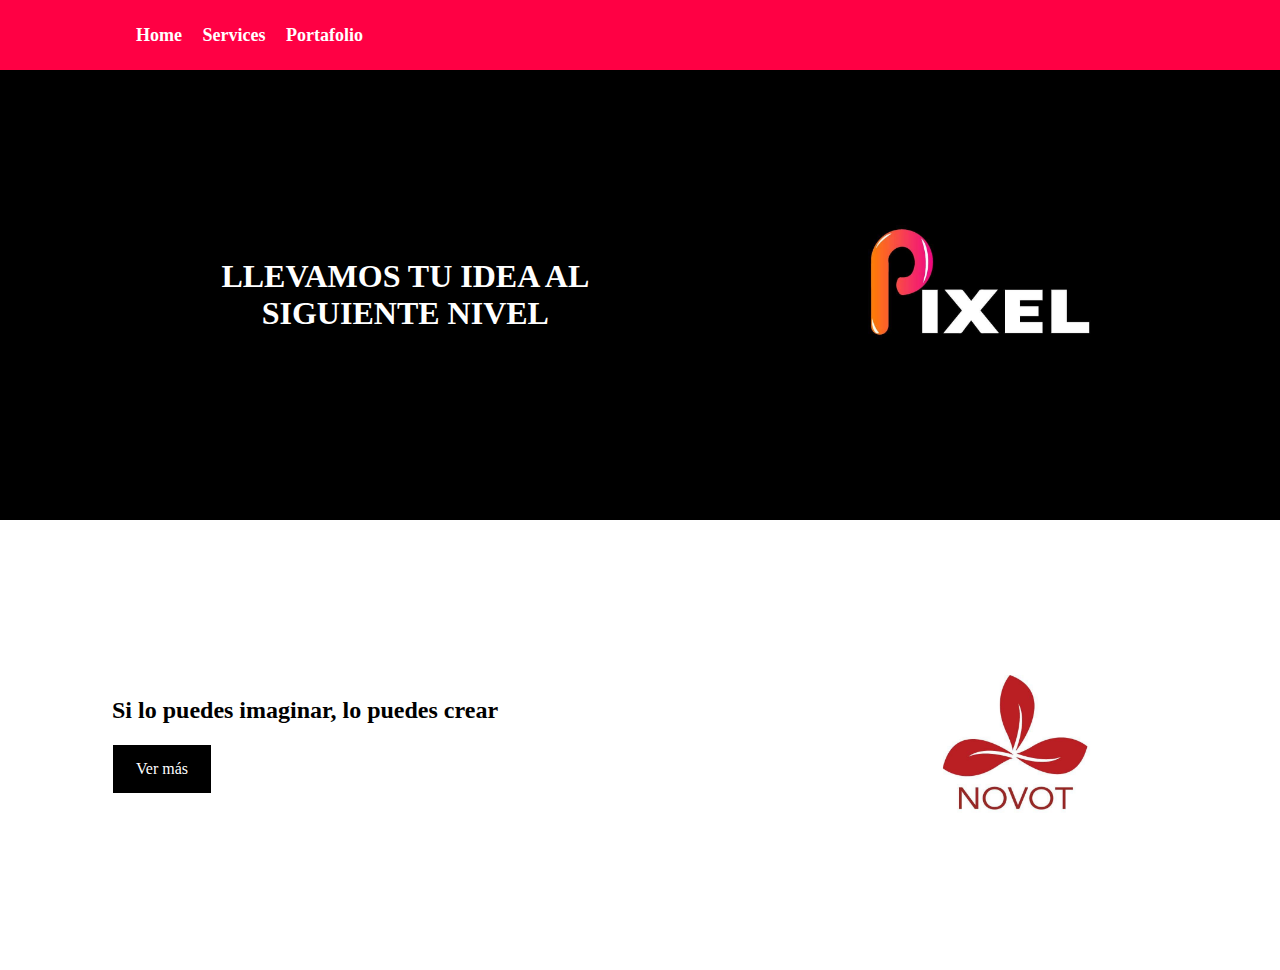
<file: index.html>
<!DOCTYPE html>
<html lang="es">
<head>
    <meta charset="UTF-8">
    <meta http-equiv="X-UA-Compatible" content="IE=edge">
    <meta name="viewport" content="width=device-width, initial-scale=1.0">
    <title>Pixel | Home </title>
    <link rel="stylesheet" href="/css/index-styles.css">

    <!-- Bootstrap  -->
    <link href="https://cdn.jsdelivr.net/npm/bootstrap@5.1.3/dist/css/bootstrap.min.css" rel="stylesheet" integrity="sha384-1BmE4kWBq78iYhFldvKuhfTAU6auU8tT94WrHftjDbrCEXSU1oBoqyl2QvZ6jIW3" crossorigin="anonymous">
    
    <!-- Javascript  -->
    <link rel="stylesheet" href="./js/index.js">
</head>
<body>
    



<div class="container-nav">
   <nav>
    <div class="links">
        <a href="./index.html"> <strong> Home </strong></a>   
        <a href="./servicios.html"> <strong> Services </strong></a>
        <a href="./Folio.html"> <strong> Portafolio </strong></a>
    </div>
    </nav>
</div>

<header>
    <h1>LLEVAMOS TU IDEA AL SIGUIENTE NIVEL</h1> 
     <img src="pixel-logo.jpg" alt=""> 
</header>




<!-- SLIDER AUTOMATICO  -->

<div class="contenedor">
    <div class="slider-contenedor">
        <section class="contenido-slider">
            <div>
                <h2>Si lo puedes imaginar, lo puedes crear</h2>
                <a href="#">Ver más</a>
            </div>
                <img src="./img/logos/logo1.jpg" alt="">
        </section>

        <section class="contenido-slider">
            <div>
                <h2>Las tendencias desaparecen, el estilo es para siempre.</h2>
                <a href="#">Ver más</a>
            </div>
                <img src="./img/logos/logo2.jpg" alt="">   
        </section>

        <section class="contenido-slider">
            <div>
                <h2>Tú piensalo, y nosotros lo hacemos realidad</h2>
                <a href="#">Ver más</a>
            </div>
            <img src="./img/logos/logo3.jpg" alt="">
        </section>

        <section class="contenido-slider">
            <div>
                <h2>Perfecciona tu marca, hazla inolvidable</h2>
                <a href="#">Ver más</a>
            </div>
            <img src="./img/logos/logo4.jpg" alt="">
        </section>

    </div>
</div>












   <!--SCRIPT-->
   <script src="/js/index.js"></script>
</body>
</html>
</file>
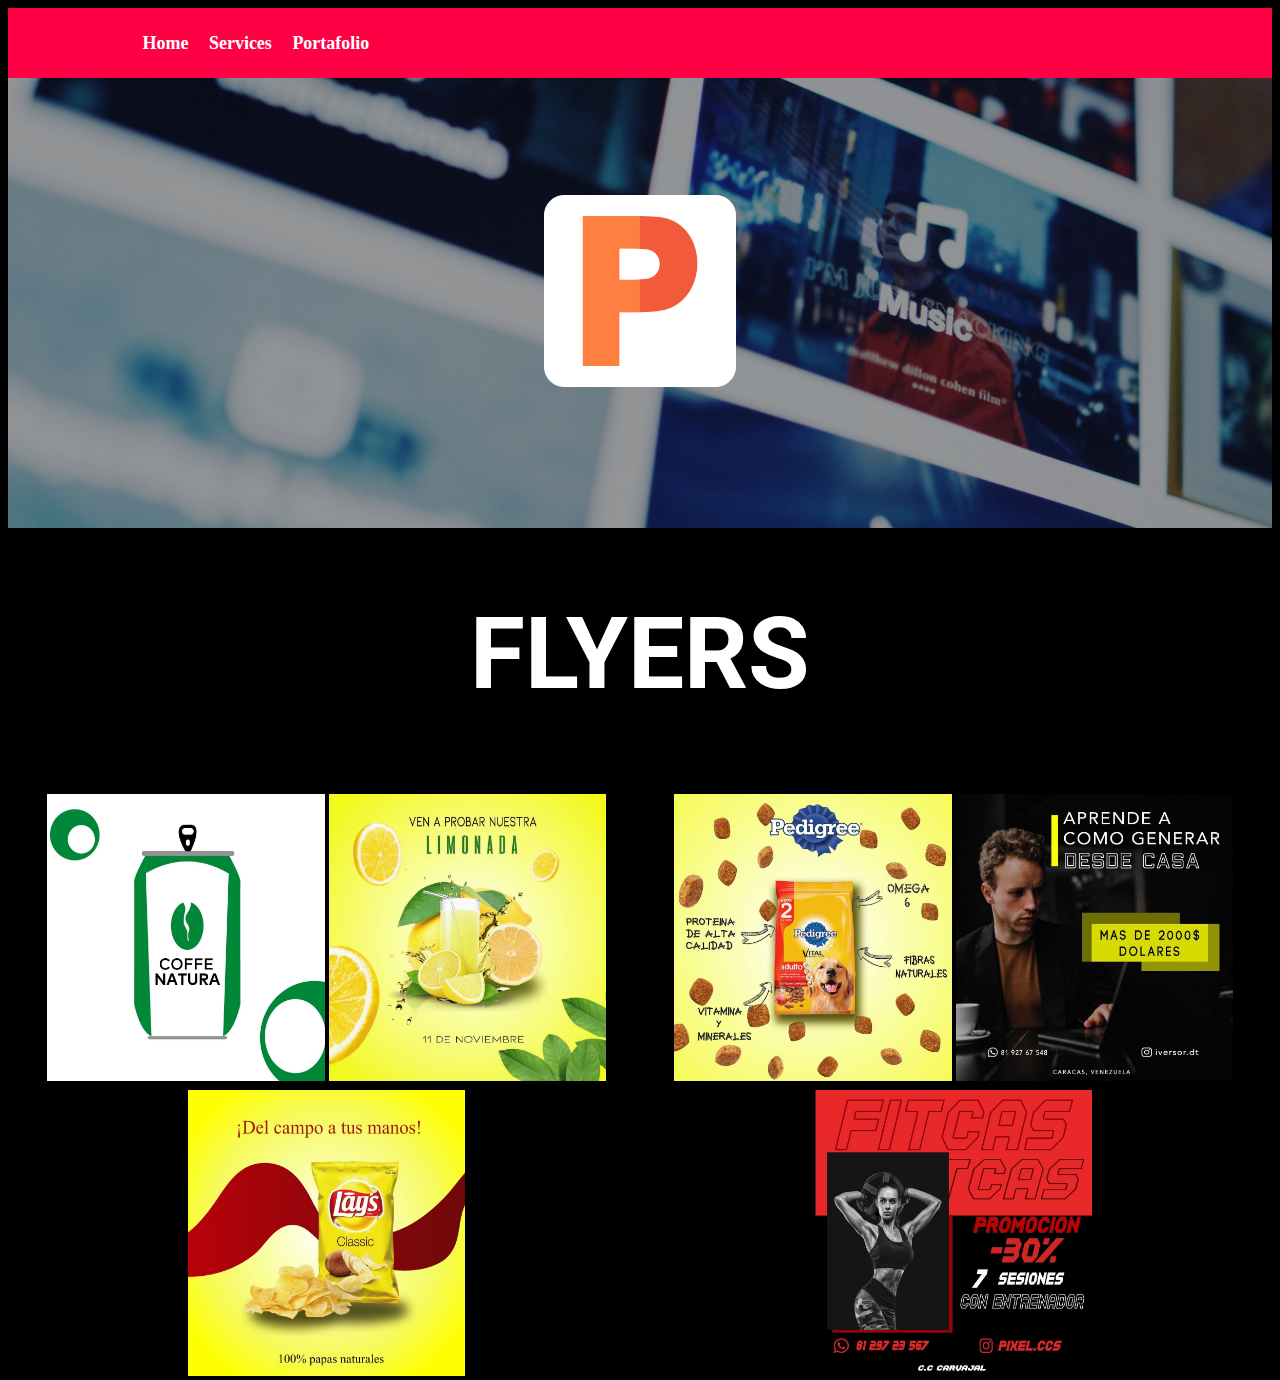
<file: post.html>
<!DOCTYPE html>
<html lang="es">
<head>
    <meta charset="UTF-8">
    <meta http-equiv="X-UA-Compatible" content="IE=edge">
    <meta name="viewport" content="width=device-width, initial-scale=1.0">
    <title>Pixel | Post </title>
    <link rel="stylesheet" href="./css/post.css">
    <link rel="preconnect" href="https://fonts.googleapis.com">
    <link rel="preconnect" href="https://fonts.gstatic.com" crossorigin>
    <link href="https://fonts.googleapis.com/css2?family=Roboto:wght@300;400;700&display=swap" rel="stylesheet">
</head>
<body>
    
    <div class="container-nav">
        <nav>
         <div class="links">
             <a href="/index.html"> <strong> Home </strong></a>   
             <a href="./servicios.html"> <strong> Services </strong></a>
             <a href="./Folio.html"> <strong> Portafolio </strong></a>
         </div>
         </nav>
     </div>
     
     
<header class="header">
    <h1>
        <img src="img/logo2.png" alt="pixel-logo" class="logo-pixel">
    </h1>
</header>


<h1>FLYERS</h1>

<div class="row">
    <div class="column">
        <img src="./img/Post/post0.jpg" alt="">
        <img src="./img/Post/post1.jpg" alt="">
        <img src="./img/Post/post2.jpg" alt="">
    </div>

    <div class="column">
        <img src="./img/Post/post3.jpg" alt="">
        <img src="./img/Post/post4.jpg" alt="">
        <img src="./img/Post/post5.jpg" alt="">
    </div>
</div>




</body>
</html>
</file>
<file: css/index-styles.css>
*{ margin: 0; padding: 0; box-sizing: border-box;}

/* Siempre colocar width & heigt */ 


/* Justify-content: center | flex-star | flex-end */
/* Justify-content: space-beetwen | space-around | space-evenly*/


/* Flex-flow: flex-direction flex-wrap */
/* Flex-wrap: wrap | nowrap* | wrap-reverse */
/* Flex-direction: column - column-reverse | row - row-reverse */


/* For resposive desing  
@media screen and (max-width: 800px){
        .div {width:;} } */

 header{
    background: rgb(0, 0, 0);
    font-family: Verdana;
    width: 100%;
    height: 50vh;
    display: flex;
    flex-flow: row wrap;
    align-items: center;
    justify-content: space-evenly;}
    

    h1{
        width: 40%; 
        color: #fff;
        text-transform: uppercase;
        text-align: center;
    }

    img{
        width: 25%;
        background: #fff;
    }

    @media screen and (max-width:800px) {
            header{flex-direction: column-reverse; justify-content: space-evenly;}
            .h1{ width: 80%;}
            .img{width: 80%;} }


            /* Nav */

.container-nav{
    background: rgb(255, 0, 68);
    height: 70px;
    width: 100%;
}

    nav{
        height: 70px;
        width: 80%;
        margin: auto;
        color: #fff;
        font-family: Verdana;
        display: flex;
        justify-content: space-between;
        align-items: center;
    }

        nav a{ text-decoration: none; color: #fff; margin-left: 8px; margin-right: 8px; font-size: large;} 
            a:hover{ color: rgb(54, 61, 63);}
               

     
     
            /*  slider */

.slider-contenedor{
    display: flex; 
    width: 100%;  }


.contenedor{
    width: 100%;
    overflow: hidden;   /* ocultar desplazamiento */
}

/* SILDER */

.contenido-slider{
    width: 100%;
    height: 50vh;
    display: flex;
    justify-content: space-around;
    align-items: center;
    flex-shrink: 0;
    background: rgb(240, 240, 240);
}
         
    .contenido-slider:nth-child(1){
        background: #ffffff ;
        color: rgb(0, 0, 0);}   

    .contenido-slider:nth-child(2){
        background: #ffffff ;
        color: rgb(0, 0, 0);}
         
    .contenido-slider:nth-child(3){
        background: #ffffff ;
        color: rgb(0, 0, 0);}   
                 
    .contenido-slider:nth-child(4){
        background: #000000 ;
        color: rgb(255, 255, 255);}   
        .contenido-slider a:nth-child(4):hover{background: white; color: black;}



/* CONTENIDO DEL SLIDER */

.contenido-slider > img{
    width: 25%;
}

.contenido-slider > div{
    width: 40%;
}

.contenido-slider h2 a{
    display: flex;
    text-align: center;
    justify-content: center;
    font-weight: 25%;
    text-align: justify;
    margin: 10px;
    padding: 20px;
    line-height: 30px;
}

/* BOTON SLIDER */

.contenido-slider a{
    color: #fff;
    background: #000000;
    width: 100px;
    display: block;
    padding: 15px 0;
    margin-top: 20px;
    text-align: center;
    text-decoration: none;
    border: 1px solid rgb(255, 255, 255);
}
    .contenido-slider a:hover{background: rgb(174, 174, 174);}




    @media screen and(max-width:900px) {
            .contenido-slider{ width: 250px; flex-direction: column-reverse;}
            .contenido-slider > div{width: 80%;}
            }
</file>
<file: css/post.css>
/* AJUSTES GEBERALES */
    body{text-align: center; font: 300 20px/1.7; font-family: 'Roboto', sans-serif; background: black;}


/* NAVEGATION BAR */        
.container-nav{ background: rgb(255, 0, 68); height: 70px; width: 100%; }
    nav{ height: 70px; width: 80%; margin: auto; color: #fff; font-family: Verdana;  display: flex; justify-content: space-between; align-items: center;}
       nav a{ text-decoration: none; color: #fff; margin-left: 8px; margin-right: 8px; font-size: large;} 
             a:hover{ color: rgb(0, 0, 0);}

/* HEADER & LOGO */
.header{ display: flex; justify-content: center; align-items: center;}
    .header{ height: 50vh; background: url(../img/dummy-sede.jpg) no-repeat center top; background-size: cover; }
        .logo-pixel{ width: 150px; height: 150px; padding: 20px; border: 1px solid rgb(255, 255, 255); border-radius: 20px; box-shadow:5px tomato; background: rgb(255, 255, 255);}

/* SECTION TITLE */
 h1{ color: rgb(255, 255, 255); font-family:'Roboto', sans-serif; text-transform: uppercase; font-size: 100px; text-align: center;}

         /* RESPONSIVE */
     @media screen and (max-width:800px) {
        header{flex-direction: column-reverse; justify-content: space-evenly;}
            .h1{ width: 80%;}
            .img{width: 80%;} }
                    
                    /* cCOLUMNAS */
                    
                    .row{ display: flex; padding: 5px; flex-wrap: wrap;}   /* Flex wrap = Ajuste de columnas por tamaño*/
                    .column{ flex: 25%;padding: 5px;}
                        .column img{ margin-top: 5px; }              
                            .column img:hover{ border: 5px solid rgb(255, 0, 132);}
                                img{ width: 45%; height: 50%;}
                    
                                    @media (max-width: 800px) { 
                                    .column  { flex: 50%;}                      
                        }
</file>
